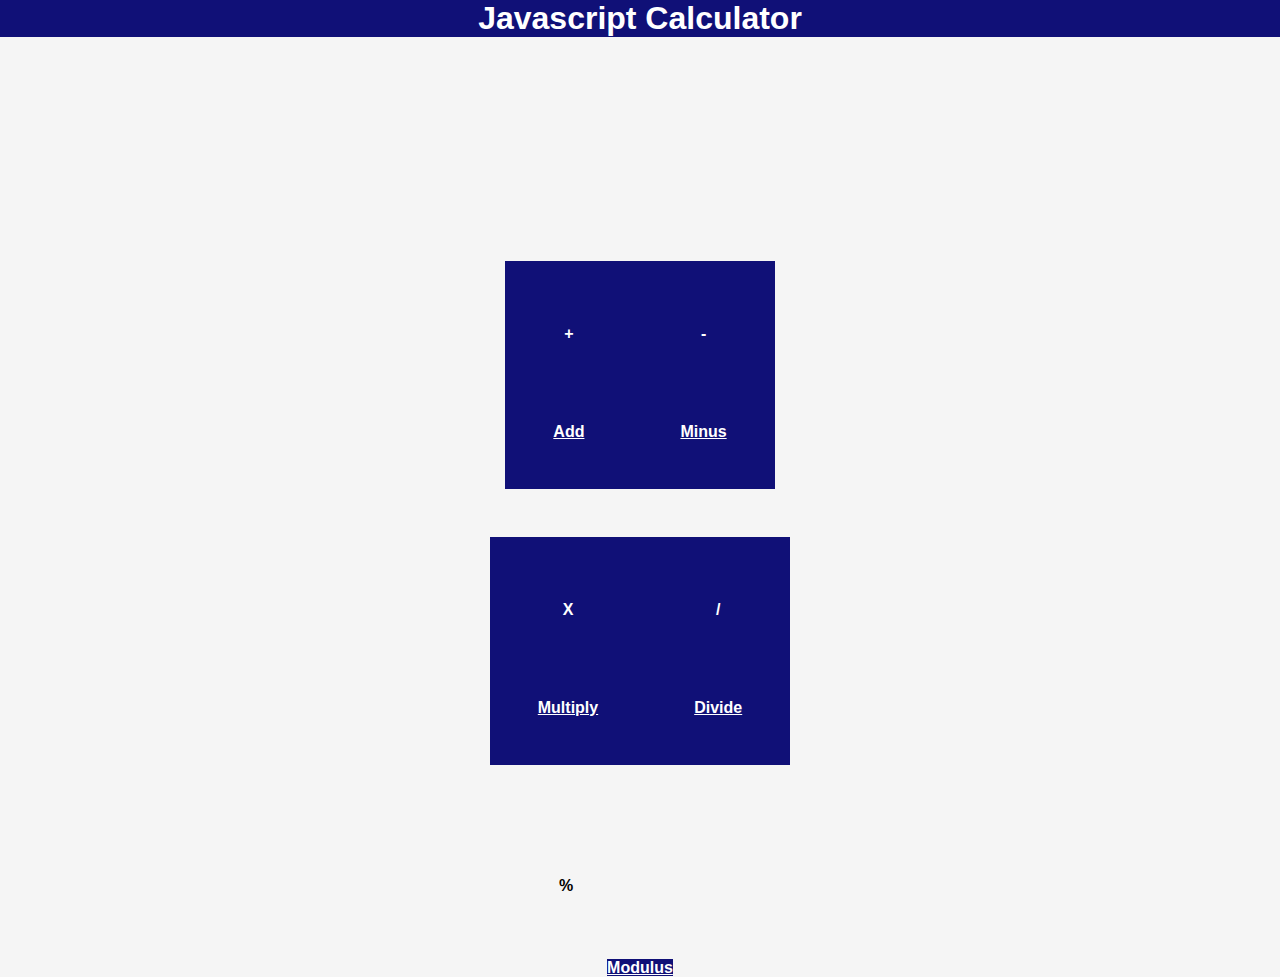
<file: index.html>
<!DOCTYPE html>
<html lang="en">

<head>
    <meta charset="UTF-8">
    <meta name="viewport" content="width=device-width, initial-scale=1.0">
    <title>Javascript Calculator</title>
    <link rel="stylesheet" href="style.css">
</head>

<body>
    <div class="heading">
        <h1>Javascript Calculator</h1>
    </div>
    <div class="functions">
        <div class="AM">
            <div class="add-box">
                <div class="sign">+</div>
                <a class="btn" href="./add.html">Add</a>
            </div>
            <div class="minus-box">
                <div class="sign">-</div>
                <a class="btn" href="./substract.html">Minus</a>
            </div>
        </div>
        <div class="MD">
            <div class="multiply-box">
                <div class="sign">X</div>
                <a class="btn" href="./multiply.html">Multiply</a>
            </div>
            <div class="divide-box">
                <div class="sign">/</div>
                <a class="btn" href="./divide.html">Divide</a>
            </div>
        </div>
        <div class="modulus">
            <div class="sign">%</div>
            <a href="./modulus.html" class="btn">Modulus</a>
        </div>
    </div>
           <script src="home.js"></script>
</body>

</html>
</file>
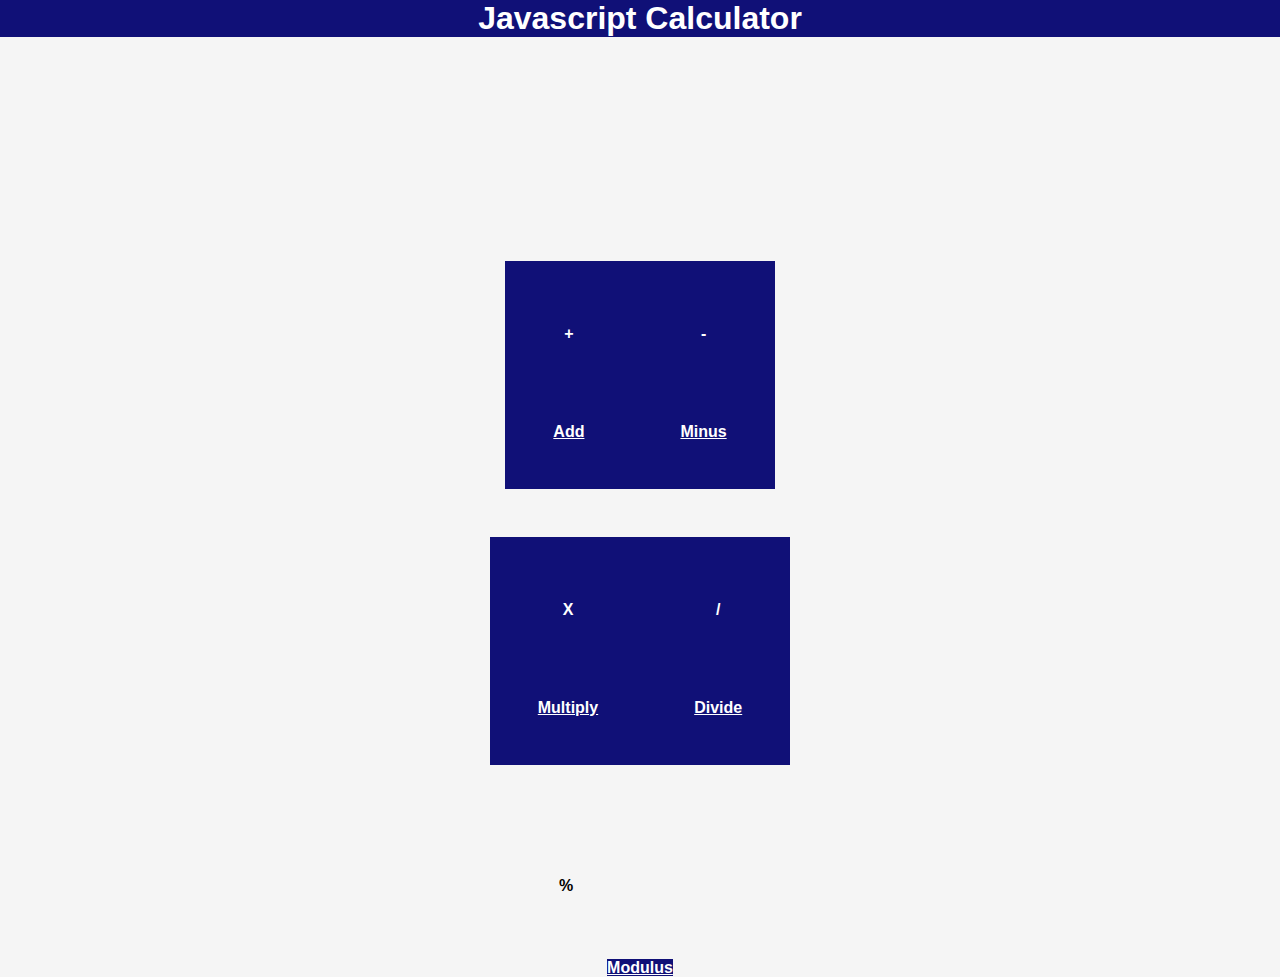
<file: add.html>
<!DOCTYPE html>
<html lang="en">

<head>
    <meta charset="UTF-8">
    <meta name="viewport" content="width=device-width, initial-scale=1.0">
    <title>Javascript Calculator</title>
    <link rel="stylesheet" href="style.css">
</head>

<body>
    <div class="heading">
        <h1>Javascript Calculator</h1>
    </div>
    <div class="functions">
        <div class="AM">
            <div class="add-box">
                <div class="sign">+</div>
                <a class="btn" href="./add.html">Add</a>
            </div>
            <div class="minus-box">
                <div class="sign">-</div>
                <a class="btn" href="./substract.html">Minus</a>
            </div>
        </div>
        <div class="MD">
            <div class="multiply-box">
                <div class="sign">X</div>
                <a class="btn" href="./multiply.html">Multiply</a>
            </div>
            <div class="divide-box">
                <div class="sign">/</div>
                <a class="btn" href="./divide.html">Divide</a>
            </div>
        </div>
        <div class="modulus">
            <div class="sign">%</div>
            <a href="./modulus.html" class="btn">Modulus</a>
        </div>
    </div>
            <script src="add.js"></script>
</body>

</html>
</file>
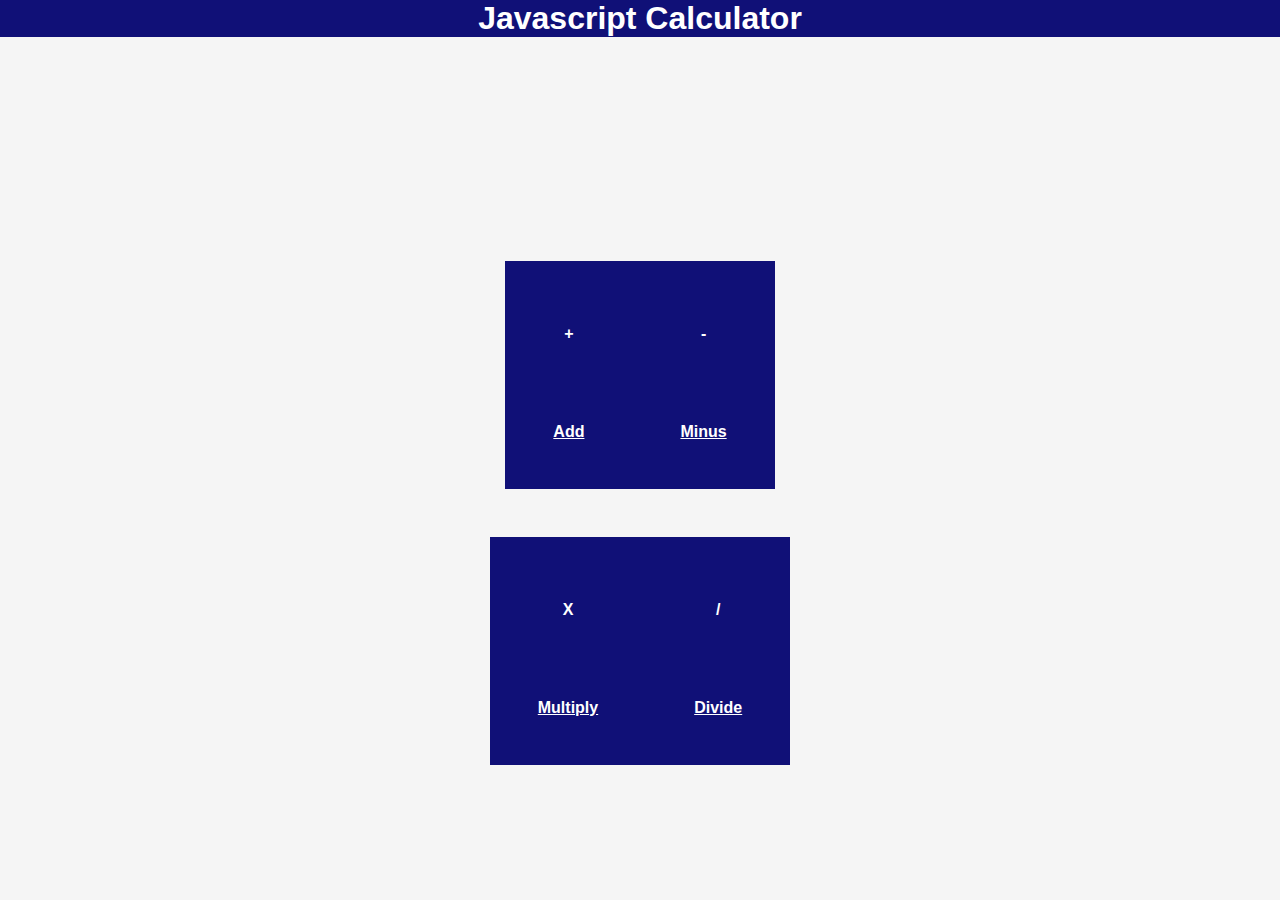
<file: divide.html>
<!DOCTYPE html>
<html lang="en">

<head>
    <meta charset="UTF-8">
    <meta name="viewport" content="width=device-width, initial-scale=1.0">
    <title>Javascript Calculator</title>
    <link rel="stylesheet" href="style.css">
</head>

<body>
    <div class="heading">
        <h1>Javascript Calculator</h1>
    </div>
    <div class="functions">
        <div class="AM">
            <div class="add-box">
                <div class="sign">+</div>
                <a class="btn" href="./index.html">Add</a>
            </div>
            <div class="minus-box">
                <div class="sign">-</div>
                <a class="btn" href="./substract.html">Minus</a>
            </div>
        </div>
        <div class="MD">
            <div class="multiply-box">
                <div class="sign">X</div>
                <a class="btn" href="./multiply.html">Multiply</a>
            </div>
            <div class="divide-box">
                <div class="sign">/</div>
                <a class="btn" href="./divide.html">Divide</a>
            </div>
        </div>
    </div>
    <script src="divide.js"></script>
</body>

</html>
</file>
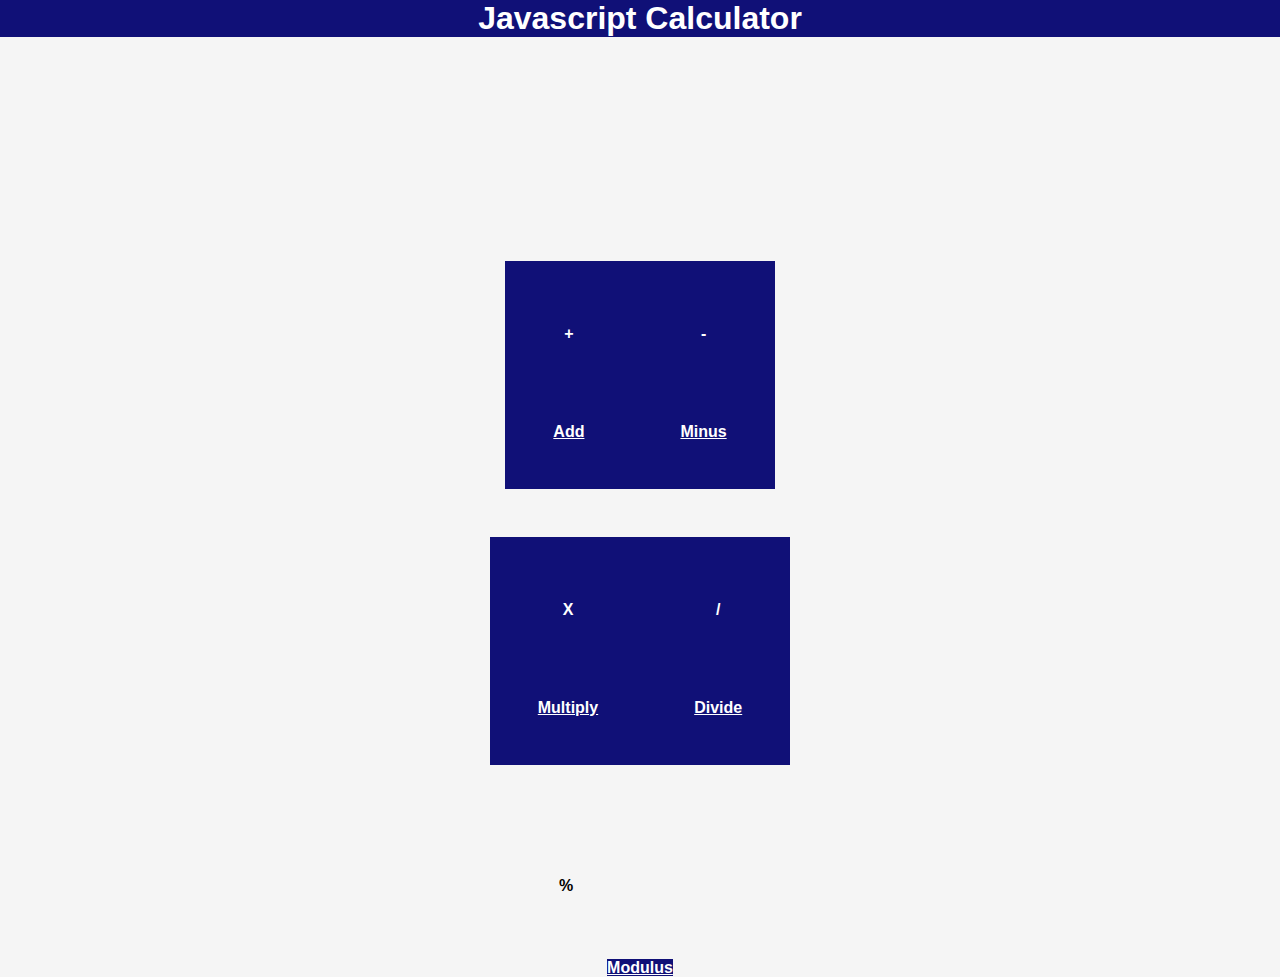
<file: modulus.html>
<!DOCTYPE html>
<html lang="en">

<head>
    <meta charset="UTF-8">
    <meta name="viewport" content="width=device-width, initial-scale=1.0">
    <title>Javascript Calculator</title>
    <link rel="stylesheet" href="style.css">
</head>

<body>
    <div class="heading">
        <h1>Javascript Calculator</h1>
    </div>
    <div class="functions">
        <div class="AM">
            <div class="add-box">
                <div class="sign">+</div>
                <a class="btn" href="./add.html">Add</a>
            </div>
            <div class="minus-box">
                <div class="sign">-</div>
                <a class="btn" href="./substract.html">Minus</a>
            </div>
        </div>
        <div class="MD">
            <div class="multiply-box">
                <div class="sign">X</div>
                <a class="btn" href="./multiply.html">Multiply</a>
            </div>
            <div class="divide-box">
                <div class="sign">/</div>
                <a class="btn" href="./divide.html">Divide</a>
            </div>
        </div>
        <div class="modulus">
            <div class="sign">%</div>
            <a href="./modulus.html" class="btn">Modulus</a>
        </div>
    </div>
            <script src="modulus.js"></script>
</body>

</html>
</file>
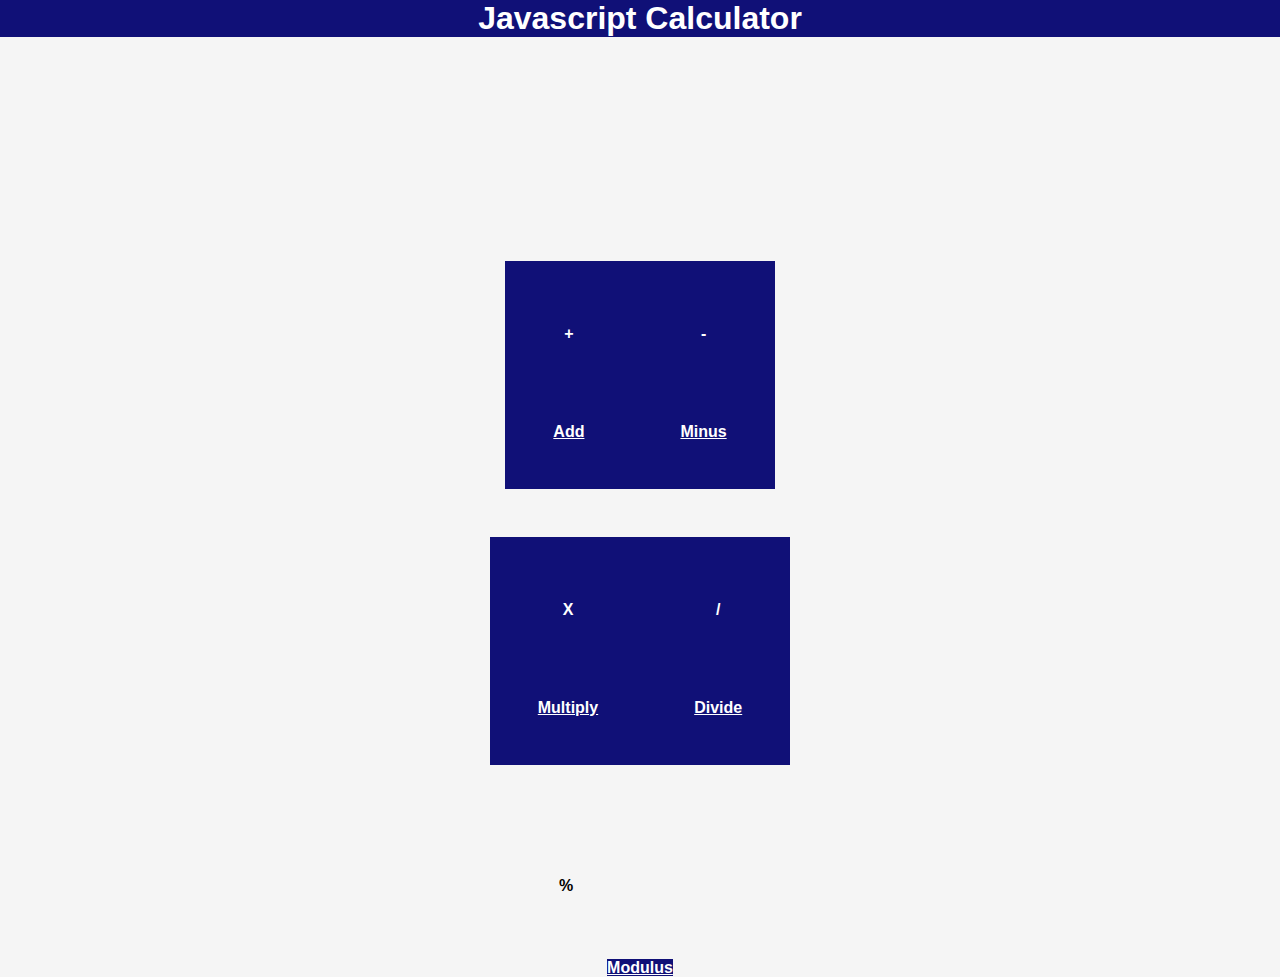
<file: multiply.html>
<!DOCTYPE html>
<html lang="en">

<head>
    <meta charset="UTF-8">
    <meta name="viewport" content="width=device-width, initial-scale=1.0">
    <title>Javascript Calculator</title>
    <link rel="stylesheet" href="style.css">
</head>

<body>
    <div class="heading">
        <h1>Javascript Calculator</h1>
    </div>
    <div class="functions">
        <div class="AM">
            <div class="add-box">
                <div class="sign">+</div>
                <a class="btn" href="./index.html">Add</a>
            </div>
            <div class="minus-box">
                <div class="sign">-</div>
                <a class="btn" href="./substract.html">Minus</a>
            </div>
        </div>
        <div class="MD">
            <div class="multiply-box">
                <div class="sign">X</div>
                <a class="btn" href="./multiply.html">Multiply</a>
            </div>
            <div class="divide-box">
                <div class="sign">/</div>
                <a class="btn" href="./divide.html">Divide</a>
            </div>
        </div>
        <div class="modulus">
            <div class="sign">%</div>
            <a href="./modulus.html" class="btn">Modulus</a>
        </div>
    </div>
            <script src="multiply.js"></script>
</body>

</html>
</file>
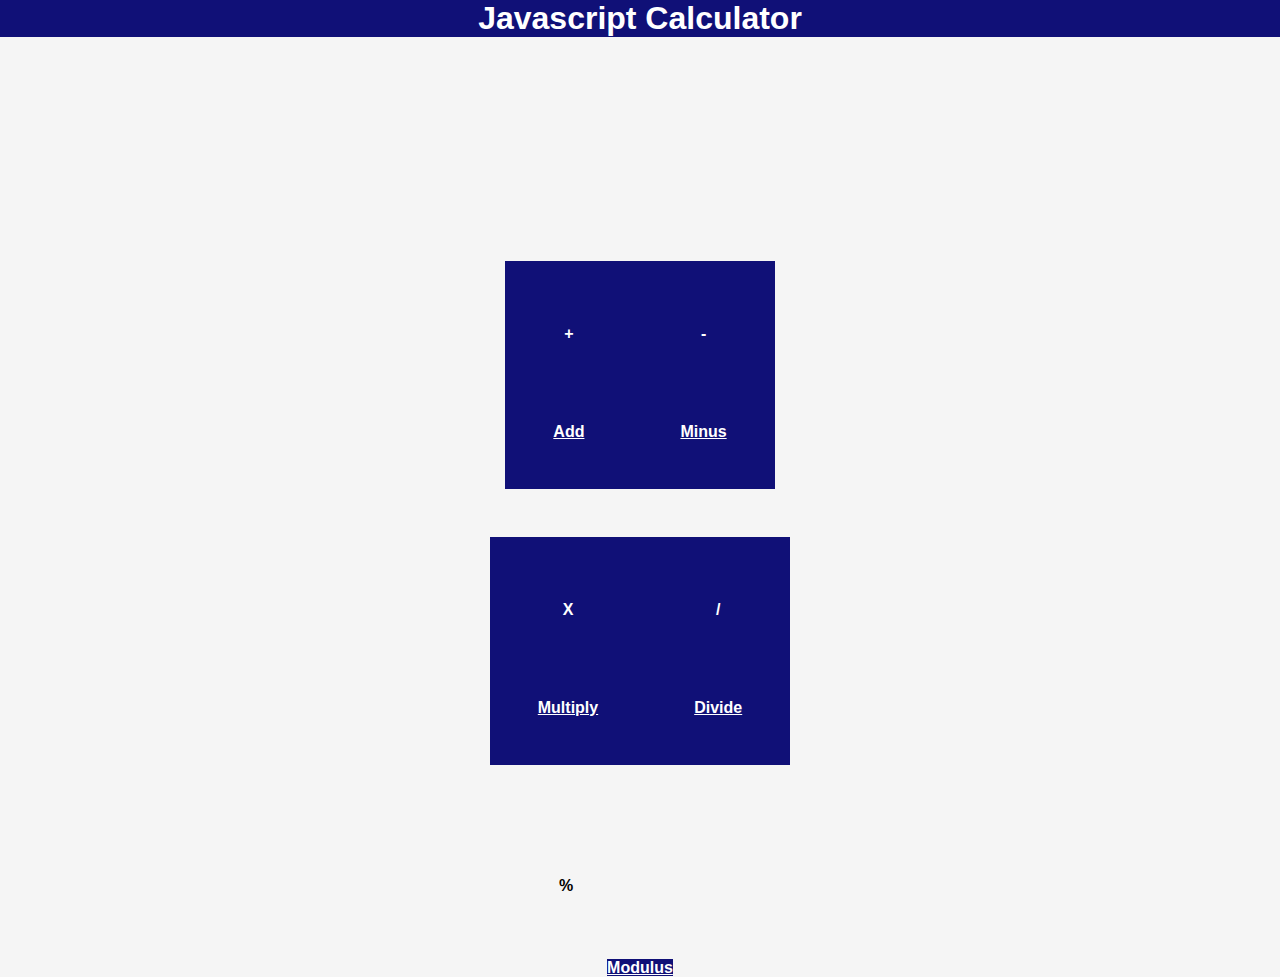
<file: substract.html>
<!DOCTYPE html>
<html lang="en">

<head>
    <meta charset="UTF-8">
    <meta name="viewport" content="width=device-width, initial-scale=1.0">
    <title>Javascript Calculator</title>
    <link rel="stylesheet" href="style.css">
</head>

<body>
    <div class="heading">
        <h1>Javascript Calculator</h1>
    </div>
    <div class="functions">
        <div class="AM">
            <div class="add-box">
                <div class="sign">+</div>
                <a class="btn" href="./add.html">Add</a>
            </div>
            <div class="minus-box">
                <div class="sign">-</div>
                <a class="btn" href="./substract.html">Minus</a>
            </div>
        </div>
        <div class="MD">
            <div class="multiply-box">
                <div class="sign">X</div>
                <a class="btn" href="./multiply.html">Multiply</a>
            </div>
            <div class="divide-box">
                <div class="sign">/</div>
                <a class="btn" href="./divide.html">Divide</a>
            </div>
        </div>
        <div class="modulus">
            <div class="sign">%</div>
            <a href="./modulus.html" class="btn">Modulus</a>
        </div>
    </div>
            <script src="substract.js"></script>
</body>

</html>
</file>
<file: style.css>
* {
    margin: 0;
    padding: 0;
    font-family: Arial, Helvetica, sans-serif;
}
body{
    background-color: whitesmoke;
}

.heading {
    background-color: #101077;
    color: white;
    text-align: center;
}

.functions {
    display: flex;
    justify-content: center;
    align-items: center;
    margin-top: 14rem;
    flex-direction: column;
    gap: 3em;
}

.AM {
    display: flex;
    flex-direction: row;
    margin: 0em 3em;
}

.MD {
    display: flex;
    flex-direction: row;
    margin: 0em 3em;
}

.add-box,
.minus-box,
.multiply-box,
.divide-box {
    display: flex;
    flex-direction: column;
    align-items: center;
    justify-content: center;
    background: #101077;
    color: white;
}

.sign {
    margin: 4em 0em;
    font-weight: 800;
}

.btn {
   margin: 1em 3rem 3rem 3rem;
   background-color: #101077;
   border: none;
   color: white;
   font-weight: 800;
}
</file>
